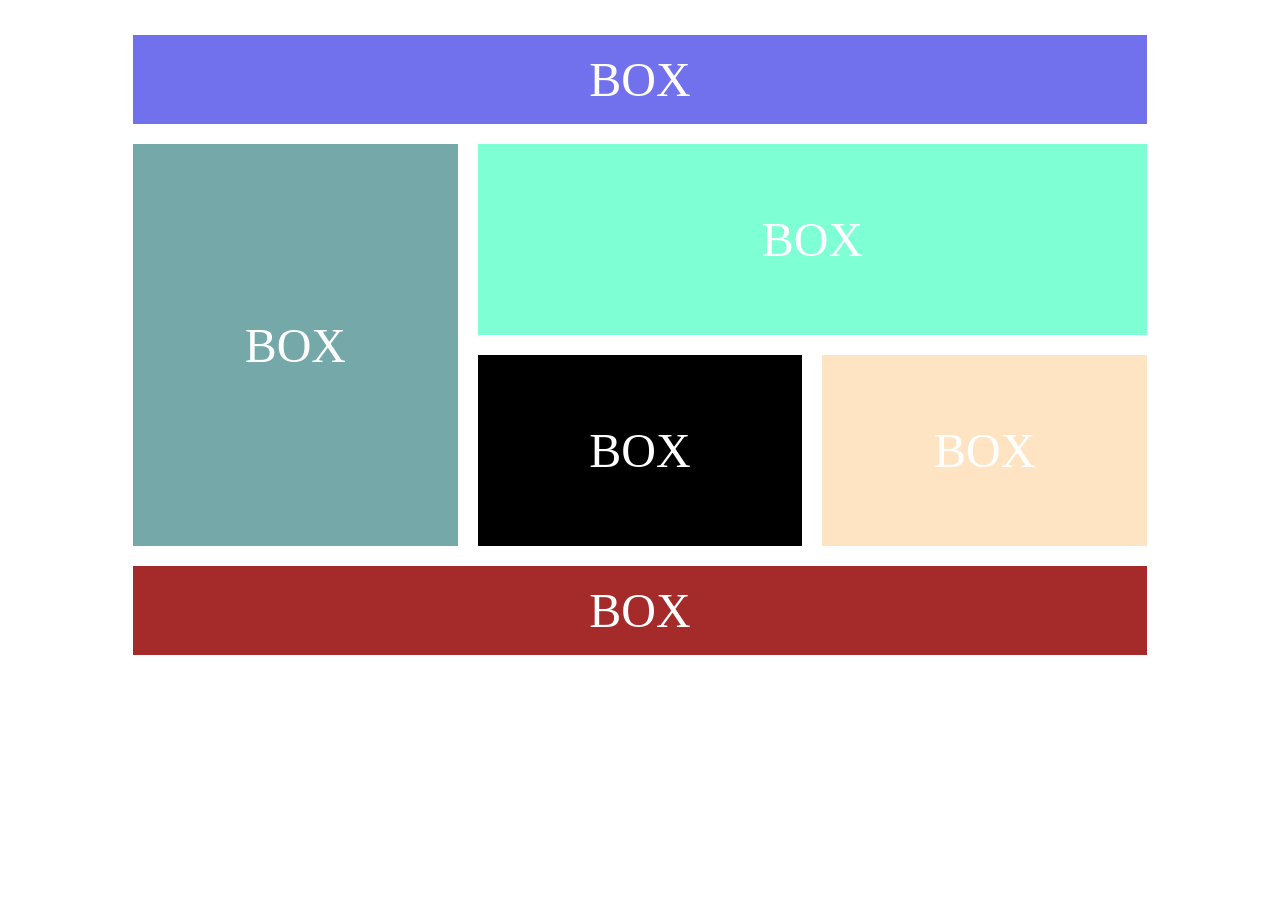
<file: grid.html>
<!DOCTYPE html>
<html lang="en">
<head>
    <meta charset="UTF-8">
    <meta name="viewport" content="width=device-width, initial-scale=1.0">
    <title>Document</title>
    <link rel="stylesheet" href="./grid.css">
</head>
<body> 
        <!-- <div class="container">
            <div class="box box1"></div>
            <div class="box box2"></div>
            <div class="box box3"></div>
        </div> -->
        <div class="container_2">
            <div class="box box1">BOX</div>
            <div class="box box2">BOX</div>
            <div class="box box3">BOX</div>
            <div class="box box4">BOX</div>
            <div class="box box5">BOX</div>
            <div class="box box6">BOX</div>
        </div>

</body>
</html>
</file>
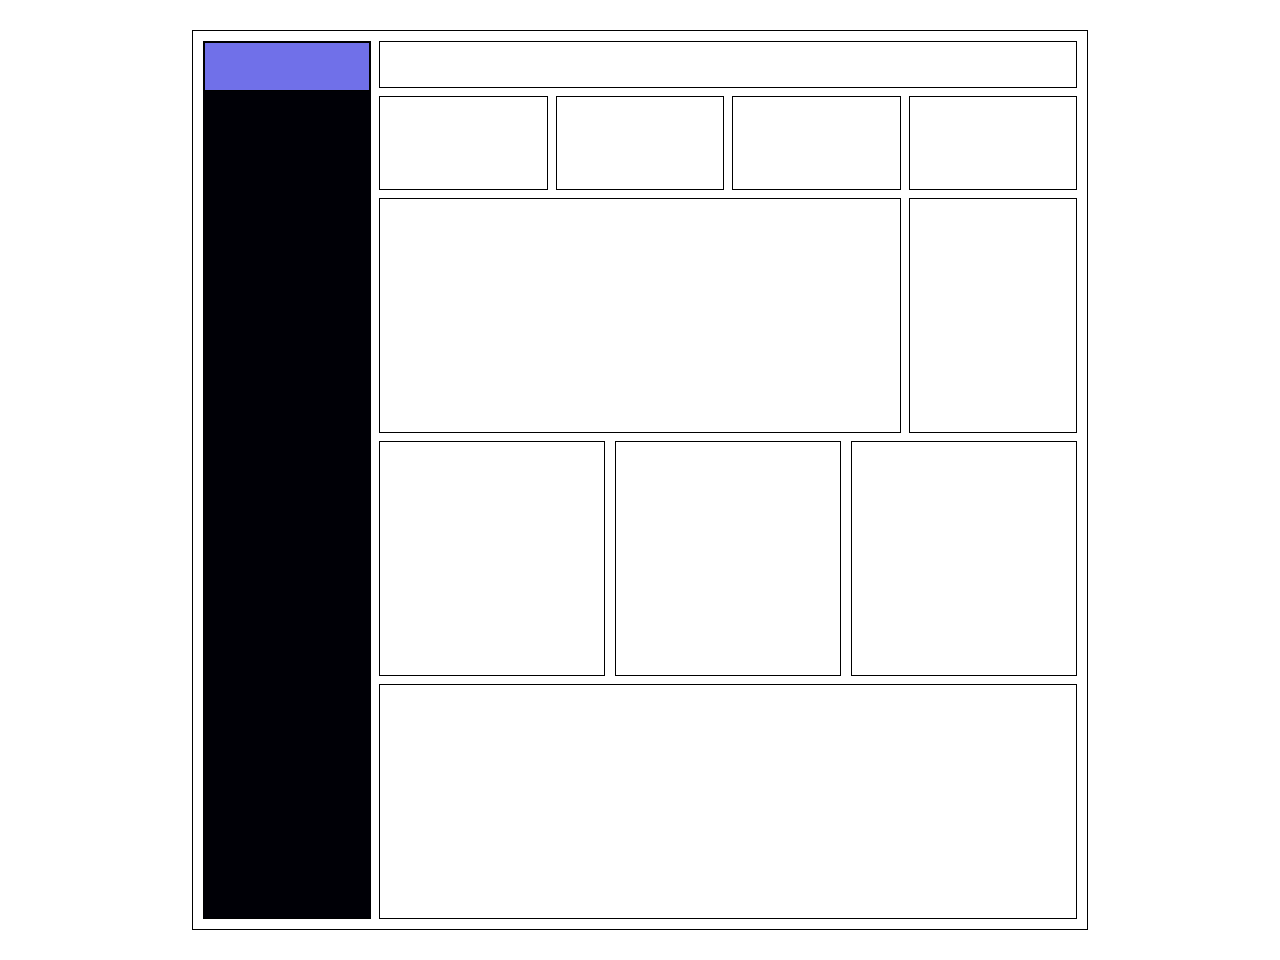
<file: hhhh.html/hhh.html>
<!DOCTYPE html>
<html lang="en">
<head>
    <meta charset="UTF-8">
    <meta name="viewport" content="width=device-width, initial-scale=1.0">
    <title>Document</title>
    <link rel="stylesheet" href="./hhh.css">
</head>
<body>
    <div class="container">
    
    <div class="box box2"><div class="box box1"></div></div>
    <div class="box box3"></div>
    <div class="box box4"></div>
    <div class="box box5"></div>
    <div class="box box6"></div>
    <div class="box box7"></div>
    <div class="box box8"></div>
    <div class="box box9"></div>
    <div class="box box10"> 
    <div class="box box11"></div>
    <div class="box box12"></div>
    <div class="box box13"></div>
    </div>
    <div class="box14"></div>
    
    </div>
</body>
</html>
</file>
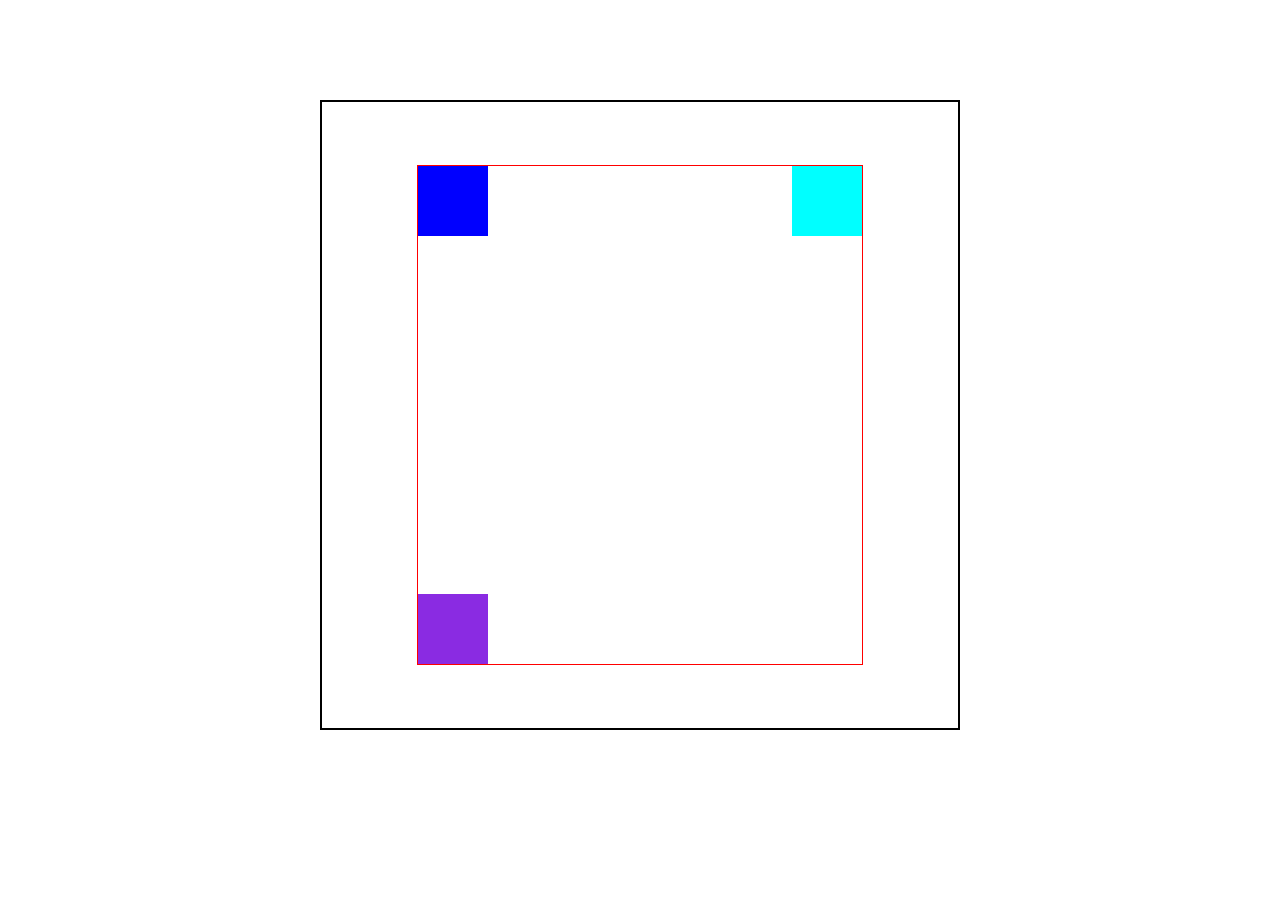
<file: positioning/position.html>
<!DOCTYPE html>
<html lang="en">
<head>
  <meta charset="UTF-8">
  <meta name="viewport" content="width=device-width, initial-scale=1.0">
  <title>Document</title>
  <link rel="stylesheet" href="./position.css">
</head>
<body>
 
     <div class="parent"> 
      <div class="inner-parent">

        <div class="child child1"></div>
        <div class="child child2"></div>
        <div class="child child3"></div>
      </div>
     </div>
</body>
</html>
</file>
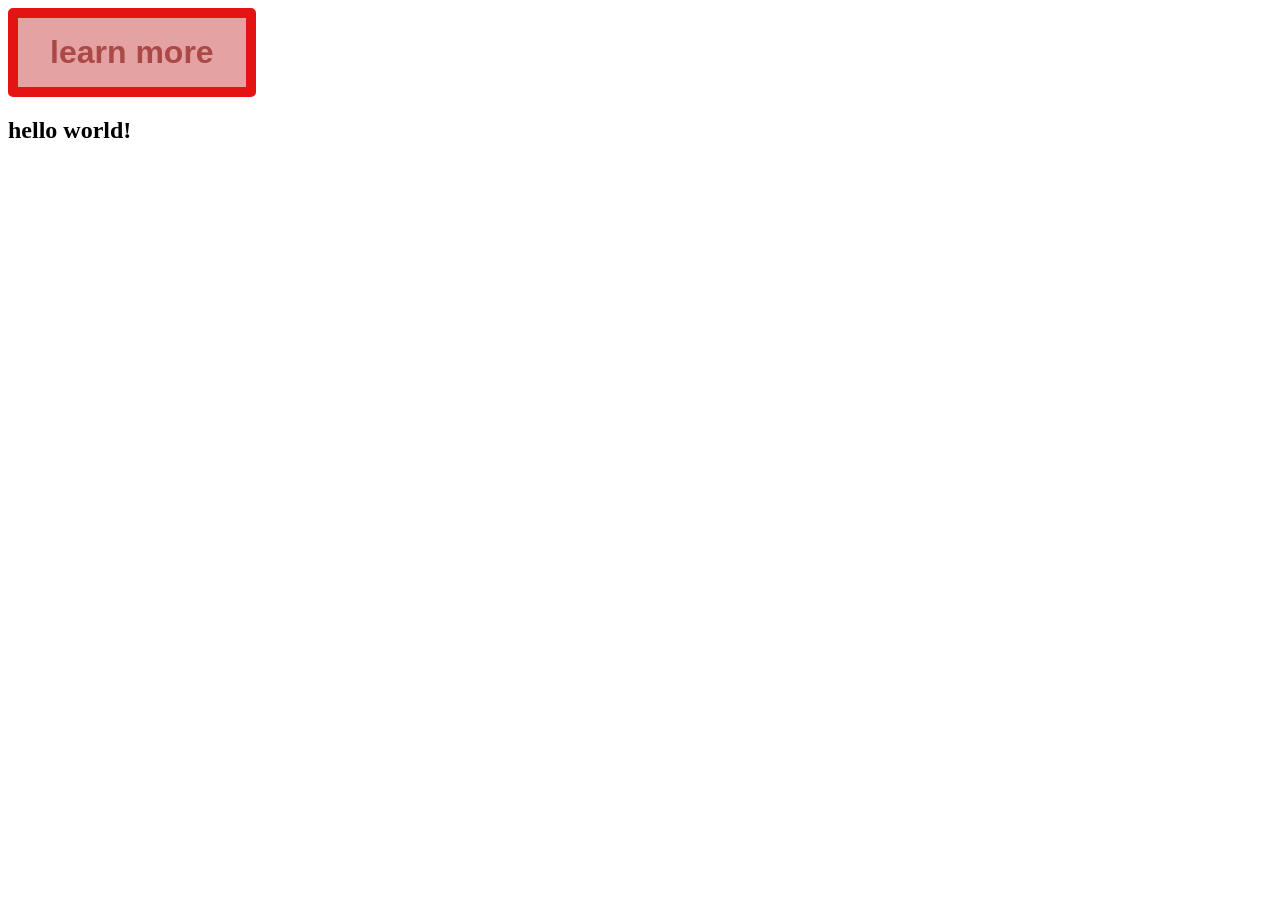
<file: train/index2.html>
<!DOCTYPE html>
   <html lang="en">
   <head>
    <meta charset="UTF-8">
    <meta name="viewport" content="width=device-width, initial-scale=1.0">
    <title>Document</title>
    <link rel="stylesheet" href="./style2.css">
   </head>
   <body>
       <button class="btn"> learn more </button>
         <section>
          <h1 class="heading-1"> hello world!</h1>
         </section>
   </body>
   </html>
</file>
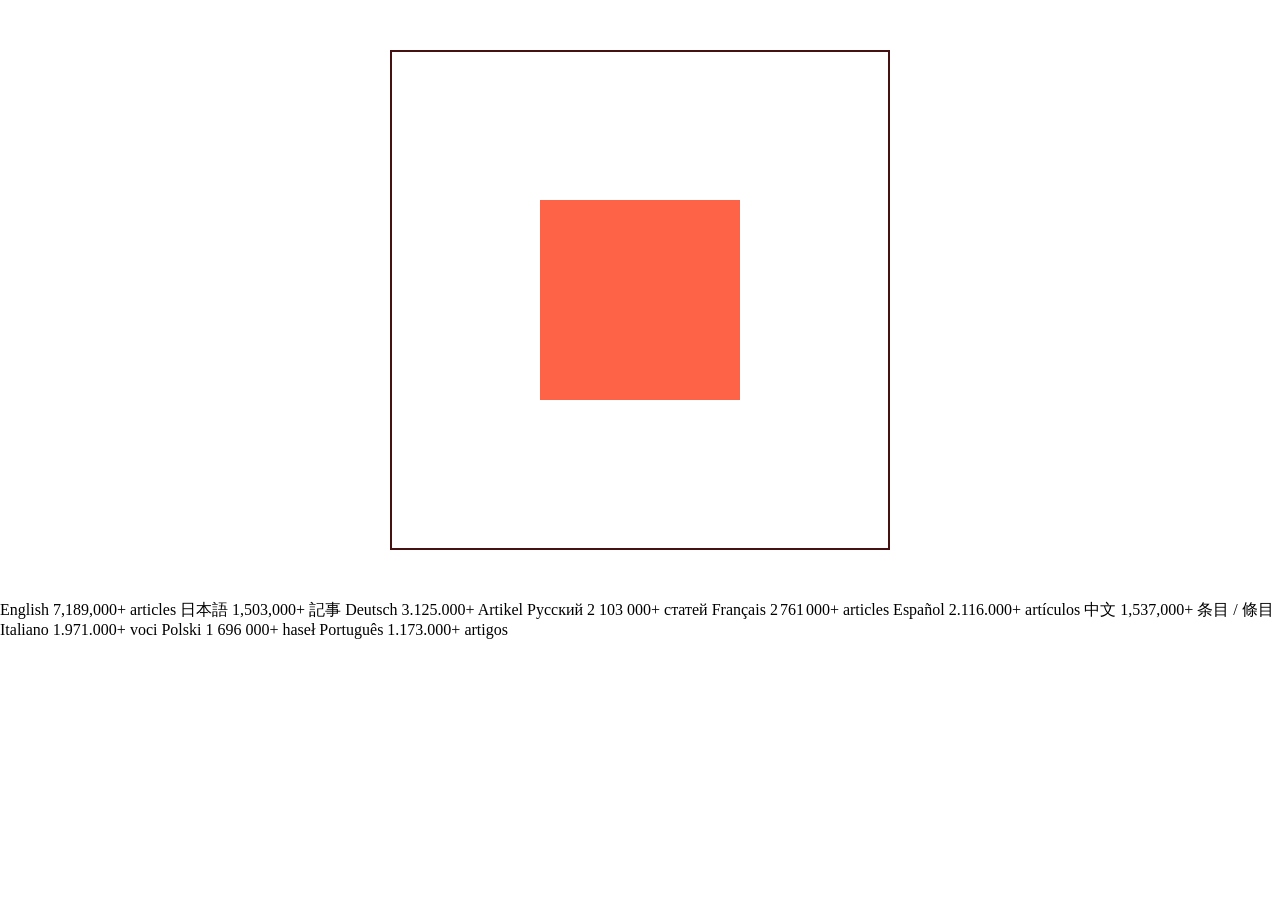
<file: transform/transform.html>
<!DOCTYPE html>
<html lang="en">
<head>
  <meta charset="UTF-8">
  <meta name="viewport" content="width=device-width, initial-scale=1.0">
  <title>Document</title>
  <link rel="stylesheet" href="./transform.css">
</head>
<body>
  <div class="parent-box">
    <div class="box"></div>
  </div>
</body>
</html>

English
7,189,000+ articles
日本語
1,503,000+ 記事
Deutsch
3.125.000+ Artikel
Русский
2 103 000+ статей
Français
2 761 000+ articles
Español
2.116.000+ artículos
中文
1,537,000+ 条目 / 條目
Italiano
1.971.000+ voci
Polski
1 696 000+ haseł
Português
1.173.000+ artigos
</file>
<file: grid.css>
*{
    margin: 0;
    padding: 0;
    box-sizing: border-box;
}
/* .container{
    height: 70dvh;
    border: 1px solid;
    width: 80%;
    margin: 30px auto;
    display: grid;
    grid-template-columns: 1fr 1fr 1fr  ;
    grid-template-rows: 1fr 1fr 1fr ;
}
.box1{
    background-color: green;
    grid-row: 3/4;
    grid-column:  1/4;
    grid-column-start:1 ;
    grid-column-end: 4;
    grid-row-start: 3;
    grid-row-end: 4; */

/* .box2{
    background-color: blue;
    grid-row: 1/3;
}
.box3{
    background-color: red;
    grid-column: 2/4;
    grid-row: 1/3;
} */ 
 .container_2{

     min-height: 70dvh;
     /* border: 1px solid; */
     width: 80%;
     margin: 30px auto;
     display: grid;
     /* grid-template-columns: repeat( 3, 300px); */
     /* grid-template-rows: repeat(2, 300px); */
     /* justify-content:center ; */
     /* align-content: center;  */
     /* grid-template-columns: 1fr 1fr 1fr ; */
     /* grid-template-rows: 1fr 1fr 1fr  ;  */
     /* padding: 10px; */
     gap: 10px;  


     grid-template-areas:
       "header header header"
       "side content-1 content-1"
        "side content-1 content-1"
         "side content-1 content-1"
      "side content-1 content-1"
       "side content-2 content-3"
       "side content-2 content-3"
       "side content-2 content-3"
       "side content-2 content-3"
       "footer footer footer"
    ; 
 
 }  
 .fa-chevron-down{
    margin-left:3px ;
    font-size: 12px ;
 }
 
.box{
    /* width: 300px; */
    font-size: 3rem ;
    color: white; 
    text-align: center;
    align-content: center;
    border: 5px solid white;
}

 .box1{
    background-color: rgb(113, 113, 238);
    /* grid-column: 1/5;
     grid-row:  */
     grid-area: header;
 }
   
 .box2{
    background-color: rgba(9, 103, 103, 0.561);
    /* grid-row: 2/4;
    grid-column: 1/2; */
    grid-area: side ;
 }

 .box3{
    background-color: aquamarine;
     /* grid-column: 2/4;
     grid-row: 2/3; */
     grid-area: content-1;
 }
 
 .box4{
    background-color: black;
    /* grid-column: 3/2;   */
    grid-area: content-2;
                                 
 }

 .box5{
    background-color: bisque;
    grid-area: content-3;
 }

 .box6{
background-color: brown;
  /* grid-column: 1/4; */
  grid-area: footer;
 }
</file>
<file: hhhh.html/hhh.css>
*{
    margin: 0;
    padding: 0;
    box-sizing: border-box;
}
.container{
    width: 70%;
    border: 1px solid;
    margin: 30px auto;
    height: 100dvh;
    display: grid;
    grid-template-columns: 1fr 1fr 1fr 1fr 1fr;
    grid-template-rows:  1fr 2fr 5fr 5fr 5fr ;
    gap: 8px;
    padding: 10px;
}
.box1{
    border: 1px solid;
    background-color: rgb(112, 112, 233);
    grid-column: 1/2;
    grid-row: 1/2;
}
.box2{
    border: 1px solid;
    background-color: rgb(0, 0, 6);
    grid-column: 1/2;
    grid-row: 1/6;
    display: grid;
    grid-template-rows: 1fr 2fr 5fr 5fr 5fr;
}
.box3{
    border: 1px solid;
    background-color: rgb(255, 255, 255);
    grid-column: 2/6;
    grid-row: 1/2;
}
.box4{
    border: 1px solid;
    background-color: rgb(255, 255, 255);
    grid-column: 2/3;
    grid-row:2/3 ;
}
.box5{
    border: 1px solid;
    background-color: white;
    grid-column: 3/4;
    grid-row:2/3 ;
}
.box6{
    border: 1px solid;
    background-color: white;
    grid-column: 4/5;
    grid-row:2/3 ;
}
.box7{
    border: 1px solid;
    background-color: white;
    grid-column: 5/6;
    grid-row:2/3 ;
}
.box8{
    border: 1px solid;
    background-color: rgb(255, 255, 255);
    grid-column: 2/5;
    grid-row:3/4 ;
}
.box9{
    border: 1px solid;
    background-color: rgb(255, 255, 255);
    grid-column: 5/6;
    grid-row:3/4 ;
}
.box10{
    /* border: 1px solid; */
    background-color: rgb(255, 255, 255);
    grid-column: 2/6;
    grid-row:4/5 ;
    display: grid;
    grid-template-columns: 1fr 1fr 1fr;
    gap: 10px;
}
.box11{
    border: 1px solid;
    background-color: rgb(255, 255, 255);
    grid-column: 1/2;
}
.box12{ 
    border: 1px solid;
    background-color: rgb(255, 255, 255);
    grid-column: 2/3;
}
.box13{
    border: 1px solid;
    background-color: rgb(255, 255, 255);
    grid-column: 3/4;
}
.box14{
    border: 1px solid;
    background-color: rgb(255, 255, 255);
    grid-column: 2/6;
}
</file>
<file: positioning/position.css>
*{
  margin: 0;
  padding: 0;
  box-sizing: border-box;

}
/* .box{
  height: 100px;
  background-color: aqua;
  width: 100px;
  border-radius: 50%;
  /* margin: 50px auto; */
  /* position: fixed ; */
  /* top: 20px; */
  /* left: 50px; 
    bottom: 20px; 

   position: sticky;
   top: 100px;
   z-index: 10;
   
}
.box2{
  background-color: rgb(4, 255, 0);
  z-index: 100;
}
header{
  width: 100%;
  height: 70px;
  background-color: rgb(255, 255, 255);
  position: fixed;
  top: 0; */
/* } */
/* section{
  height: 150dvh;
  background-color: chocolate;
  margin-top: 70px;

} */




.parent{
  width: 50%;
  height: 70dvh;
  margin: 100px auto;
  border: 2px solid;
  position: relative;
  /* display: flex;
  justify-content: center;
  align-items: center                     ; */
     display: grid;
     place-items: center  ;
}

.inner-parent{
width: 70%;
border: 1px solid red;
height: 80%;
position: relative;
}

.child{
  height: 70px;
  width: 70px;
  position: absolute;
}

.child1{
  background-color: aqua;
  top: 0;
  right: 0 ;

}
.child2{
  background-color: blue;
  top: 0;
  left: 0;
}
.child3{
  background-color: blueviolet;
  bottom: 0;
  left:0;

}
</file>
<file: train/style2.css>
.btn{
  font-size: 2rem;
  font-weight: 700;
  padding: 0.5em 1em;
   color: rgb(171, 73, 73);
   background-color: rgb(228, 162, 162);
   border: 10px solid rgb(229, 20, 20);
   border-radius: 5px;
   transition: transform 0.5s, backgroun-color 0.5s, color 0.3s;
   /* display: flex;
   align-content: center; */
   /* align-content: center; */

  }

 .btn:hover{
   transform: translateY(10px);
   background-color: rgb(99, 13, 13);
   color: white;
 }

 @keyframes slideinleft {
   from{
    transform: translateX(-200px);
   }

   to{
    transform: translateX(0);
   }

   
 }
 .heading-1{
   animation-name: ;
   animation-duration: ;
   animation-timing-function: ;
   animation-delay: ;
   animation-iteration-count: ;
   animation-direction: ;
   animation-fill-mode: ;
   }
</file>
<file: transform/transform.css>
*{
  margin: 0;
  padding: 0;
  box-sizing: border-box;
}


.box{
  height: 200px;
  width: 200px;
  background-color: tomato;
  /* margin: 50px auto ; */
  transition-property: all;
  transition-duration: 2s;
  /* transition-delay:1s ; */
  transition-timing-function: ease-in-out;
}


/* transform */

/* translate */
/*  rotate */
/*  skew */
/*  scale */

.parent-box{
  width: 500px;
  height: 500px;
  border: 2px solid rgb(69, 18, 18);
   margin: 50px auto ;
   display: grid;
   place-items: center;
   perspective: 500px;
}

.box:hover{
  background-color: rgb(8, 0, 255);
  /* transform: translate(50px,50px ); */
  /* transform: rotate(45deg); */
  /* transform: scale(20); */
  /* transform: skew(10deg); */

}
.parent-box:hover .box{
    transform: rotate(45deg); 
}
</file>
